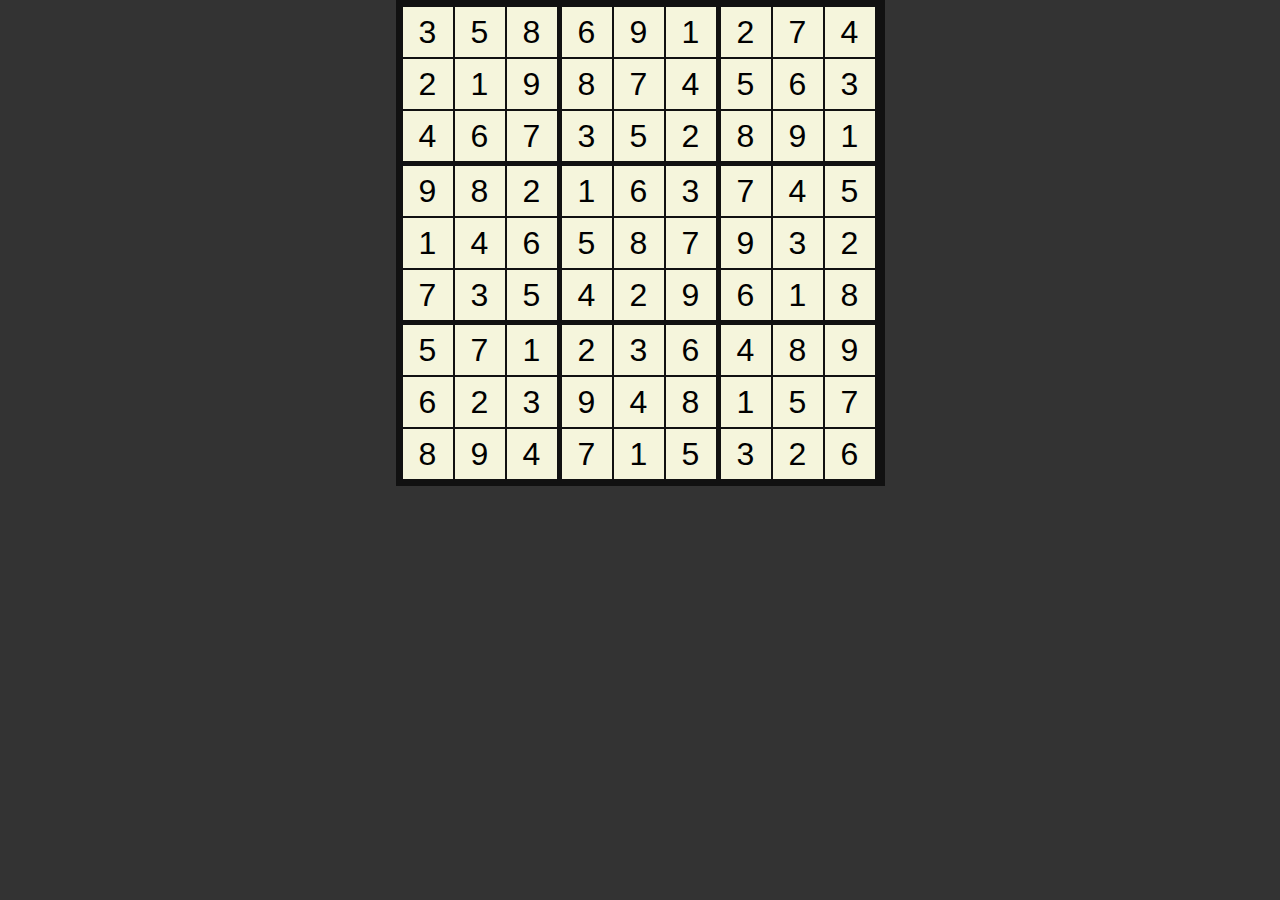
<file: sudoku.html>
<!DOCTYPE html>
<html lang="en">
<head>
    <meta charset="UTF-8">
    <meta name="viewport" content="width=device-width, initial-scale=1.0">
    <title>Neronautix</title>
    <link rel="icon" href="kitsunero.svg">
    <link rel="stylesheet" href="styles.css">
</head>
<body>
    
<!-- <img height="50" width="100" src="kitsunero.svg"/> -->
<div class="board"></div> 
<div class="debug"></div>
</body>
<script>
</script>
<script src="./sudoku.js"></script>
</html>
</file>
<file: styles.css>
*{
    margin:0;
    padding:0;
}
body{
    display: grid;
    background-color:#333;
    justify-items:center;
    align-items:center;
    column-gap:10px;

}
.board{
    display:grid;
    background-color: #111;
    padding: 7px;
    grid-template-rows: repeat(9,auto);
    grid-template-columns: repeat(9,auto);
    column-gap:2px;
    row-gap: 2px;
}
.cell{
    display: grid;
    justify-items: center;
    align-items: center;
    width: 50px;
    height: 50px;
    background-color: beige;
    font-family:'Gill Sans', 'Gill Sans MT', Calibri, 'Trebuchet MS', sans-serif;
    font-size: 2em;
    font-weight: 400;
    cursor: default;
    -webkit-user-select: none;
    -khtml-user-select: none;
    -moz-user-select: none;
    -ms-user-select: none;
    -o-user-select: none;
    user-select: none;
}
.cell:hover{
    background-color: rgb(194, 255, 255);
}
.cell:nth-child(3n){
    margin-right: 3px;
}

.cell:nth-child(27n + 28),
.cell:nth-child(27n + 29),
.cell:nth-child(27n + 30),
.cell:nth-child(27n + 31),
.cell:nth-child(27n + 32),
.cell:nth-child(27n + 33),
.cell:nth-child(27n + 34),
.cell:nth-child(27n + 35),
.cell:nth-child(27n + 36) {
  margin-top: 3px;
}

.cell>input{
    text-align:center;
    width: 50px;
    height: 50px;
    background-color: beige;
    font-size:35px;
}
input:focus{
    background: lightblue;
    outline: 0;
}
</file>
